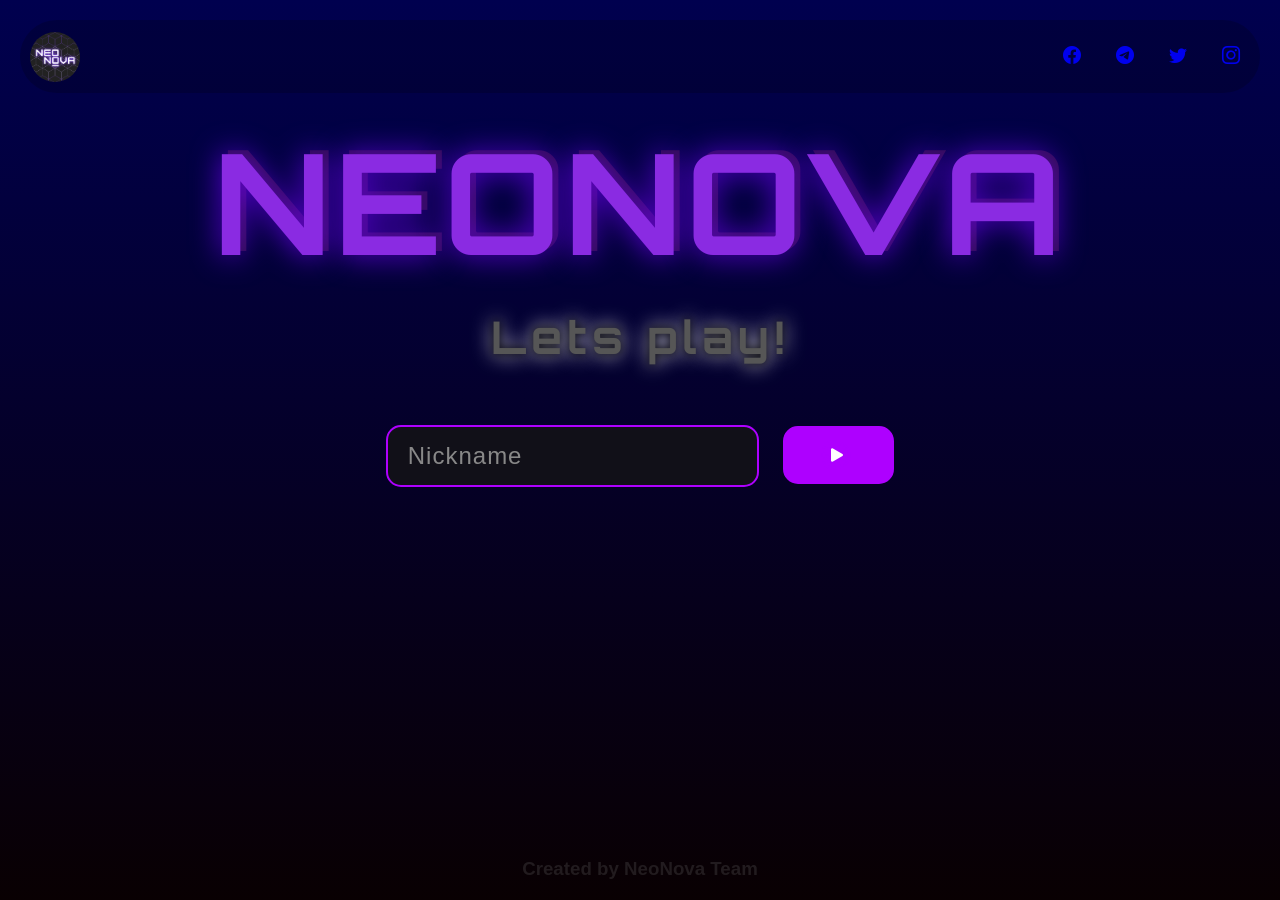
<file: Test/index.html>
<!DOCTYPE html>
<html lang="en">
<head>
    <meta charset="UTF-8">
    <title>NeoNova</title>
    <link rel="stylesheet" href="style.css">
    <link rel="icon"  type="image/png" href="png/logo.png">
    <link rel="stylesheet" href="https://cdn.jsdelivr.net/npm/bootstrap-icons@1.11.3/font/bootstrap-icons.css">
    <link href="https://fonts.googleapis.com/css2?family=Orbitron:wght@400;700&display=swap" rel="stylesheet">
</head>


<body>
    
<header class="header bordered">
    <div class="container">
        <div class="header__content">
            <div class="header__start">
                <div class="header__logo">
                    <img src="png/logo.png" alt="Logo">
                </div>
                
            </div>
           <div class="header__end">
                <div class="header__socials">
                    <ul>
                        <li><a href="#"><i class="bi bi-facebook"></i></a></li>
                        <li><a href="#"><i class="bi bi-telegram"></i></a></li>
                        <li><a href="#"><i class="bi bi-twitter"></i></a></li>
                        <li><a href="#"><i class="bi bi-instagram"></i></a></li>
                    </ul>
                </div>
            </div>
        </div>
    </div>
</header>

<div class="all">
    <div class="title">
    <h1>NEONOVA</h1>
    </div>
    <div class="main">  
        <div class="info">   
            <h2>Lets play!</h2>
        </div>
        <div class="nav">
        <input class="input-md" type="text" id="nickname" name="nickname" placeholder="Nickname">
        <a href="game.html" class="play-btn">
            <i class="bi bi-play-fill"></i>
        </a>
        
    </div>
    
</div>
<footer>
    <div>
        <h3>Created by NeoNova Team</h3>
    </div>
</footer>
</body>

</html>
</file>
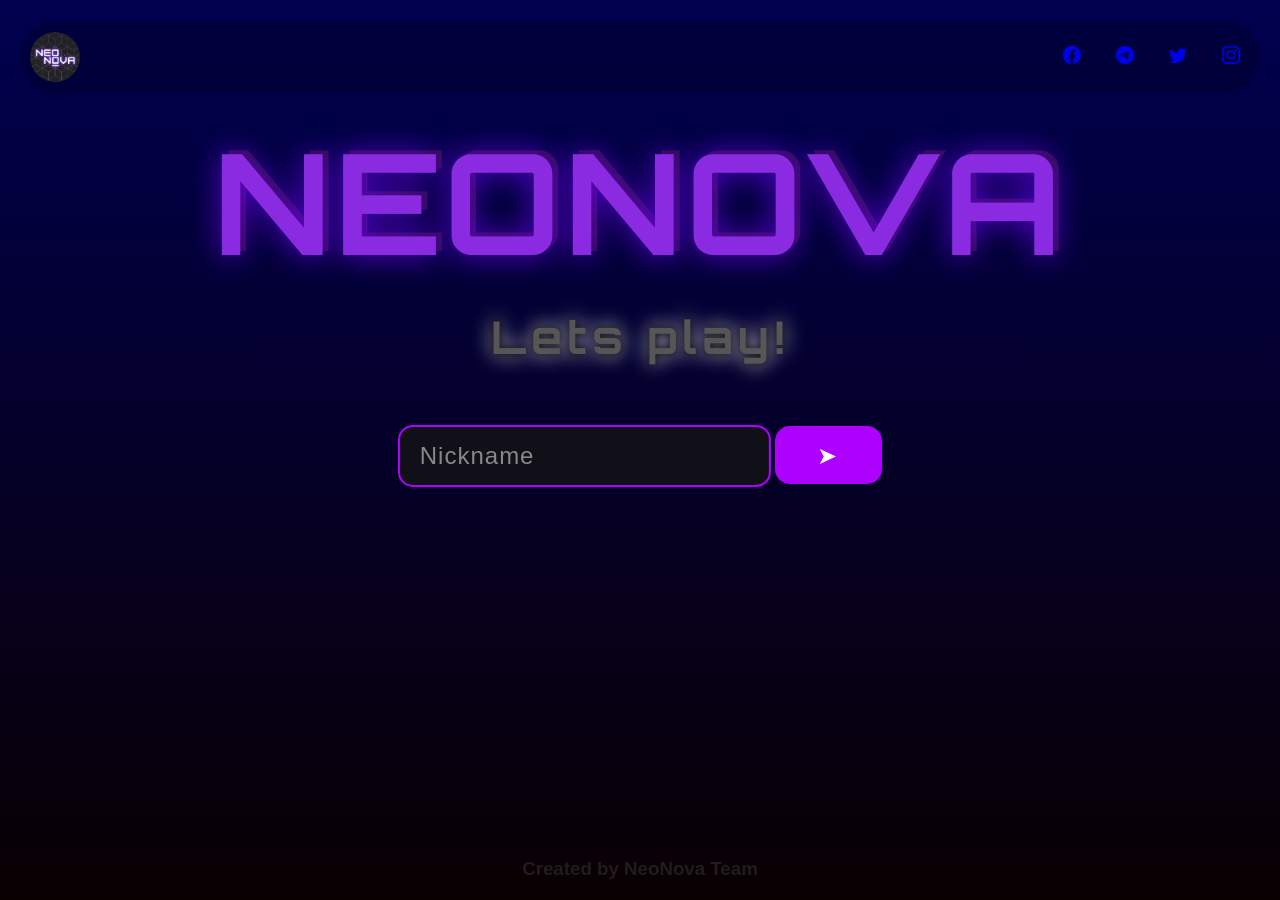
<file: Web/index.html>
<!DOCTYPE html>
<html lang="en">
<head>
    <meta charset="UTF-8">
    <title>NeoNova</title>
    <link rel="stylesheet" href="style.css">
    <link rel="icon"  type="image/png" href="png/logo.png">
    <link rel="stylesheet" href="https://cdn.jsdelivr.net/npm/bootstrap-icons@1.11.3/font/bootstrap-icons.css">
    <link href="https://fonts.googleapis.com/css2?family=Orbitron:wght@400;700&display=swap" rel="stylesheet">
</head>


<body>
    
<header class="header bordered">
    <div class="container">
        <div class="header__content">
            <div class="header__start">
                <div class="header__logo">
                    <img src="png/logo.png" alt="Logo">
                </div>
                
            </div>
           <div class="header__end">
                <div class="header__socials">
                    <ul>
                        <li><a href="#"><i class="bi bi-facebook"></i></a></li>
                        <li><a href="#"><i class="bi bi-telegram"></i></a></li>
                        <li><a href="#"><i class="bi bi-twitter"></i></a></li>
                        <li><a href="#"><i class="bi bi-instagram"></i></a></li>
                    </ul>
                </div>
            </div>
        </div>
    </div>
</header>

<div class="all">
    <div class="title">
    <h1>NEONOVA</h1>
    </div>
    <div class="main">  
        <div class="info">   
            <h2>Lets play!</h2>
        </div>
        <div class="nav">
        <input class="input-md" type="text" placeholder="Nickname">
        <button class="play-btn">➤</button>
    </div>
    
</div>
<footer>
    <div>
        <h3>Created by NeoNova Team</h3>
    </div>
</footer>
</body>

</html>
</file>
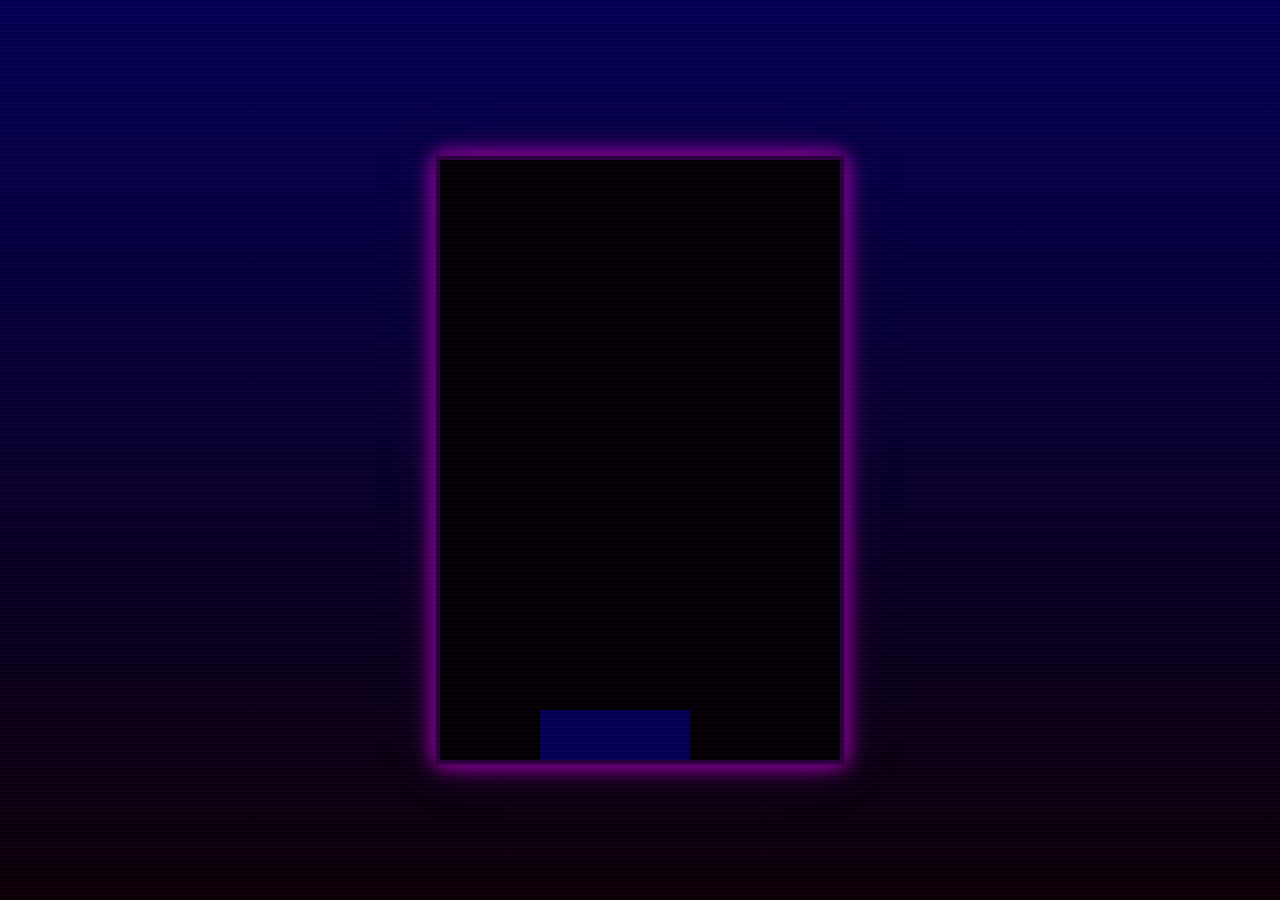
<file: Test/game.html>
<!DOCTYPE html>
<html lang="en">
<head>
    <meta charset="UTF-8">
    <title>NeoNova Game</title>
    <link rel="stylesheet" href="game.css">
    <link href="https://fonts.googleapis.com/css2?family=Orbitron:wght@400;700&display=swap" rel="stylesheet">
    <link href="https://fonts.googleapis.com/css2?family=Press+Start+2P&display=swap" rel="stylesheet">

</head>

<body>
    <div class="game-container">
        <div class="game-screen">
            <!-- Canvas -->
            <canvas id="canvas" width="400" height="600"></canvas>
            <!-- Контейнер для кнопок -->
            <div id="buttonContainer" style="display:none; text-align:center; margin-top:10px;"></div>

            <!-- Подключение скрипта В САМОМ КОНЦЕ -->
            <script src="script.js"></script>
        </div>
    </div>

    

    


</body>
</html>
</file>
<file: Test/style.css>
html, body {
    margin: 0;
    padding: 0;
}

body {
    background: linear-gradient(rgb(0, 0, 79), rgb(9, 0, 2));
    font-family: 'Arial', sans-serif;
    min-height: 100vh;
    display: flex;
    flex-direction: column;
}

.all {
    flex: 1;
    display: flex;
    flex-direction: column;
    justify-content: center;
    align-items: center;
}

.title {
    display: block;
    gap: 15px;  
    font-size: 70px;
    font-family: 'Orbitron', sans-serif;
    text-align: center;
    letter-spacing: 5px;
    margin-bottom: 20px;
    color: blueviolet;
    text-shadow:
        0 0 30px rgba(115, 0, 255, 0.8),
        6px -4px 0 #2d0e49;
}

.info {
    font-size: 30px;
    color: #565656;
    text-shadow: 0 0 10px #000000, 0 0 20px #ffffff;
    margin-bottom: 30px;
    font-family: 'Orbitron', sans-serif;
    text-align: center;
    letter-spacing: 5px;
}

ul {
  list-style: none;
}

a {
  display: inline-block;
}

h1, h2, h3, h4, h5, h6, p {
  margin: 0;
  padding: 0;
}

.header {
  margin: 20px;
  padding: 10px 0;
  max-height: 60px;
  background-color: #00000031;
  border-radius: 50px;
  display: flex;
}

.container {
  width: 100%;
  margin: 0 auto;
}

.header__content {
  display: flex;
  align-items: center;
  justify-content: space-between;
  width: 100%;
}

.header__start {
  align-items: center;
  gap: 73px;
  display: flex;
}

.header__logo img {
  height: 50px;
  width: 50px;
  border-radius: 50%;
  transition: 0.3s box-shadow;
  display: flex;
  align-items: center;
  margin-left: 10px;
}

.header__logo img:hover {
  box-shadow: 0 0 10px #ae00ff, 0 0 20px #ff00cc;
}

.header__end {
  align-items: center;
  gap: 25px;
  display: flex;
  margin-right: 20px;
}

.header__socials ul {
  gap: 35px;
  display: flex;
}

.header__socials ul a {
  font-size: 18px;
}

.header__socials ul a:hover {
  box-shadow: 0 0 10px #000000, 0 0 20px #000000;
  color: #ae00ff;
}

.main {
    text-align: center;
}

.nav {
    position: relative;
    display: inline-block;
    margin-top: 30px;
}

.nav input {
    padding: 15px 50px 15px 20px;
    font-size: 24px;
    color: #ffffff;
    background: rgba(20, 20, 20, 0.8);
    border: 2px solid #ae00ff;
    border-radius: 15px;
    outline: none;
    letter-spacing: 2px;
    transition: all 0.3s ease;
    margin-right: 20px;
}

.nav input::placeholder {
    color: #888;
    letter-spacing: 1px;
}

.nav input:focus {
    border-color: #ff00cc;
    box-shadow: 0 0 10px #ae00ff, 0 0 20px #ff00cc;
}

.nav .arrow {
    position: absolute;
    right: 15px;
    top: 50%;
    transform: translateY(-50%);
    font-size: 28px;
    color: #ff00cc;
    pointer-events: none;
    text-shadow: 0 0 10px #ff00cc, 0 0 20px #ff00cc;
}

.play-btn {
    padding: 12px 40px;
    font-size: 24px;
    font-family: 'Orbitron', sans-serif;
    color: #ffffff;
    background: #ae00ff;
    border: 2px solid #ae00ff;
    border-radius: 15px;
    cursor: pointer;
    text-transform: uppercase;
    letter-spacing: 3px;
    transition: 0.3s;
    text-shadow: 0 0 10px #ae00ff;
}

.play-btn:hover {
    color: #ff00cc;
    border-color: #ff00cc;
    box-shadow:
        0 0 10px #ff00cc,
        0 0 20px #ae00ff,
        0 0 30px #ff00cc;
}

footer {
    text-align: center;
    padding: 20px 0;
    color: #8b8a8a31;
    border-radius: 50px;
    margin-top: auto;
}
</file>
<file: Web/style.css>
html, body {
    margin: 0;
    padding: 0;
}

body {
    background: linear-gradient(rgb(0, 0, 79), rgb(9, 0, 2));
    font-family: 'Arial', sans-serif;
    min-height: 100vh;
    display: flex;
    flex-direction: column;
}

.all {
    flex: 1;
    display: flex;
    flex-direction: column;
    justify-content: center;
    align-items: center;
}

.title {
    display: block;
    gap: 15px;  
    font-size: 70px;
    font-family: 'Orbitron', sans-serif;
    text-align: center;
    letter-spacing: 5px;
    margin-bottom: 20px;
    color: blueviolet;
    text-shadow:
        0 0 30px rgba(115, 0, 255, 0.8),
        6px -4px 0 #2d0e49;
}

.info {
    font-size: 30px;
    color: #565656;
    text-shadow: 0 0 10px #000000, 0 0 20px #ffffff;
    margin-bottom: 30px;
    font-family: 'Orbitron', sans-serif;
    text-align: center;
    letter-spacing: 5px;
}

ul {
  list-style: none;
}

a {
  display: inline-block;
}

h1, h2, h3, h4, h5, h6, p {
  margin: 0;
  padding: 0;
}

.header {
  margin: 20px;
  padding: 10px 0;
  max-height: 60px;
  background-color: #00000031;
  border-radius: 50px;
  display: flex;
}

.container {
  width: 100%;
  margin: 0 auto;
}

.header__content {
  display: flex;
  align-items: center;
  justify-content: space-between;
  width: 100%;
}

.header__start {
  align-items: center;
  gap: 73px;
  display: flex;
}

.header__logo img {
  height: 50px;
  width: 50px;
  border-radius: 50%;
  transition: 0.3s box-shadow;
  display: flex;
  align-items: center;
  margin-left: 10px;
}

.header__logo img:hover {
  box-shadow: 0 0 10px #ae00ff, 0 0 20px #ff00cc;
}

.header__end {
  align-items: center;
  gap: 25px;
  display: flex;
  margin-right: 20px;
}

.header__socials ul {
  gap: 35px;
  display: flex;
}

.header__socials ul a {
  font-size: 18px;
}

.header__socials ul a:hover {
  box-shadow: 0 0 10px #000000, 0 0 20px #000000;
}

.main {
    text-align: center;
}

.nav {
    position: relative;
    display: inline-block;
    margin-top: 30px;
}

.nav input {
    padding: 15px 50px 15px 20px;
    font-size: 24px;
    color: #ffffff;
    background: rgba(20, 20, 20, 0.8);
    border: 2px solid #ae00ff;
    border-radius: 15px;
    outline: none;
    letter-spacing: 2px;
    transition: all 0.3s ease;
}

.nav input::placeholder {
    color: #888;
    letter-spacing: 1px;
}

.nav input:focus {
    border-color: #ff00cc;
    box-shadow: 0 0 10px #ae00ff, 0 0 20px #ff00cc;
}

.nav .arrow {
    position: absolute;
    right: 15px;
    top: 50%;
    transform: translateY(-50%);
    font-size: 28px;
    color: #ff00cc;
    pointer-events: none;
    text-shadow: 0 0 10px #ff00cc, 0 0 20px #ff00cc;
}

.play-btn {
    padding: 12px 40px;
    font-size: 24px;
    font-family: 'Orbitron', sans-serif;
    color: #ffffff;
    background: #ae00ff;
    border: 2px solid #ae00ff;
    border-radius: 15px;
    cursor: pointer;
    text-transform: uppercase;
    letter-spacing: 3px;
    transition: 0.3s;
    text-shadow: 0 0 10px #ae00ff;
}

.play-btn:hover {
    color: #ff00cc;
    border-color: #ff00cc;
    box-shadow:
        0 0 10px #ff00cc,
        0 0 20px #ae00ff,
        0 0 30px #ff00cc;
}

footer {
    text-align: center;
    padding: 20px 0;
    color: #8b8a8a31;
    border-radius: 50px;
    margin-top: auto;
}
</file>
<file: Test/game.css>
body {
    margin: 0;
    display: flex;
    flex-direction: column;
    align-items: center;
    background: linear-gradient(rgb(0, 0, 79), rgb(9, 0, 2));
}

body::after {
    content: "";
    position: fixed;
    top: 0;
    left: 0;
    width: 100%;
    height: 100%;
    background: repeating-linear-gradient(
        0deg,
        rgba(183, 0, 255, 0.053),
        rgba(183, 0, 255, 0.053) 2px,
        transparent 2px,
        transparent 4px
    );
    pointer-events: none;
}


canvas {
    border: 4px solid #28003b;
    box-shadow:
        0 0 10px #28003b,
        0 0 20px #ff00ff,
        0 0 40px #28003b;
    margin-top: 20px;
}

h1, h2, h3, h4, h5, h6, p {
  margin: 0;
  padding: 0;
}


a {
  display: inline-block;
  font-family: 'Orbitron', sans-serif;
}

.game-container {
    display: flex;
    flex-direction: row;
    flex-wrap: wrap;
    height: 100vh;
}


.game-screen {
    display: flex;
    flex-direction: column;
    flex-wrap: wrap;
    justify-content: center;
    align-items: center;
    align-content: center;
}

/* Контейнер кнопок */
#buttonContainer {
    margin-top: 20px;
    display: flex;
    justify-content: center;
    gap: 20px;
}

/* Общий стиль кнопок */
#buttonContainer button {
    font-family: 'Orbitron', sans-serif;
    background: transparent;
    color: #ffffff;
    border: 2px solid #ae00ff;
    padding: 10px 25px;
    font-size: 16px;
    border-radius: 30px;
    cursor: pointer;
    transition: 0.3s ease;
    letter-spacing: 1px;
}

/* Hover эффект */
#buttonContainer button:hover {
    background: #ae00ff;
    box-shadow: 0 0 10px #ae00ff,
                0 0 20px #ff00cc,
                0 0 40px #ae00ff;
    transform: scale(1.05);
}

/* Кнопка YES */
#buttonContainer button:first-child {
    border-color: #ae00ff;
    color: #ae00ff;
}

#buttonContainer button:first-child:hover {
    background: #ae00ff;
    color: black;
    box-shadow: 0 0 10px #ae00ff,
                0 0 20px #ae00ff;
}

/* Кнопка NO */
#buttonContainer button:last-child {
    border-color: #6d6d6d;
    color: #6d6d6d;
}

#buttonContainer button:last-child:hover {
    background: #6d6d6d;
    color: black;
    box-shadow: 0 0 10px #6d6d6d,
                0 0 20px #6d6d6d;
}
</file>
